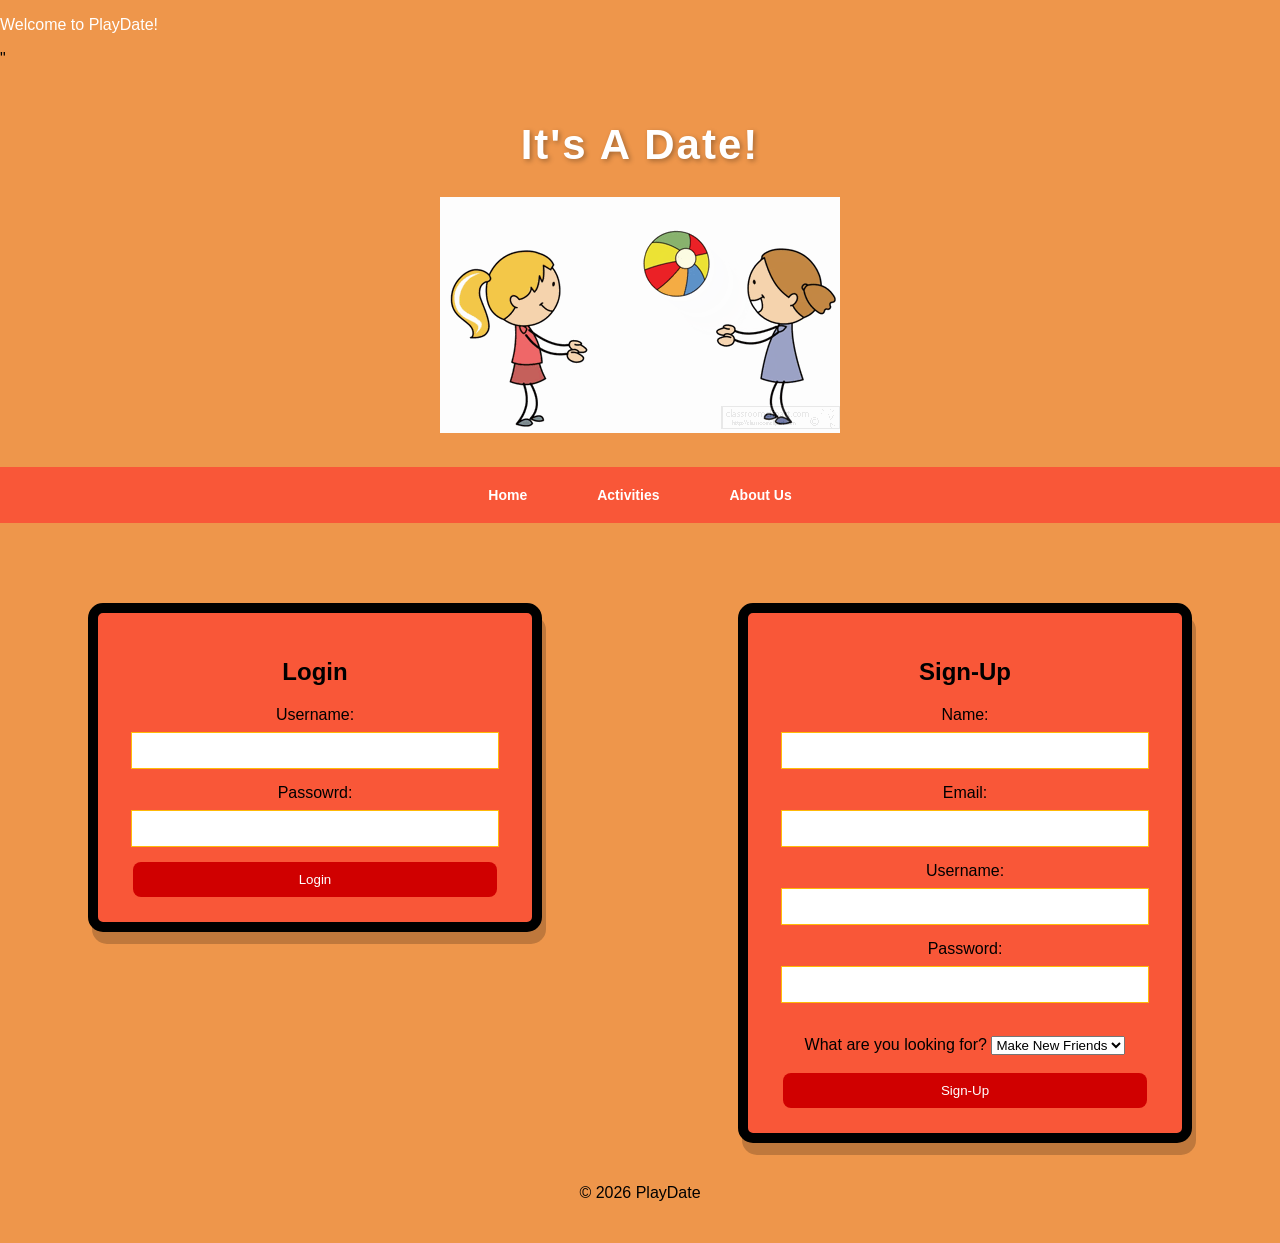
<file: index.html>
<!DOCTYPE html>
<html lang="en">
<head>
  <meta charset="UTF-8">
  <meta name="viewport" content="width=device-width, initial-scale=1.0">
  <title> PlayDate! - Home </title>
  <link rel="stylesheet" href="style.css"> 

  <p style="color: white;"> Welcome to PlayDate!</p>"
  <style>
    
    h1{
      letter: spacing 2px;
    }

  </style>
</head>

<!-- Header -->

<header class="main-header">
  
<h1> It's A Date!</h1>
<img src="img/kids.gif" alt=" kids playing">

</header>

<body>

  <!-- Nav Bar -->
  <nav>
   <a href="#">Home</a>
   <a href="activities.html">Activities</a>
   <a href="aboutus.html"> About Us </a>

  </nav>

  <!-- Main Content-->
   <main>

  

    <!-- Forms -->


   </main>
  
   
<div class="form-container">

   <!-- Right Side- Login Form -->
    <section class="login-card">
      <!-- form here-->
      <h2>
        Login
      </h2>

      <form action="Login">
        <label> Username:</label>
        <input type="text">
        
        <br>

        <label> Passowrd: </label>
        <input type="password"> 

        <button> Login </button>

      </form>
    </section>

    <!-- Left Side - Sign - Up Form -->
     <section class="signup-card">
      <!-- form here -->

      <h2> 
      Sign-Up      
      </h2>
      
      <form action="Signup">

        <label> Name:</label>
        <input type="text"><br>
        <label> Email:</label>
        <input type="text"><br>
        <label> Username:</label>
        <input type="text"><br>
        <label> Password: </label>
        <input type="text"><br>
        <br>
        
        <label> What are you looking for?</label>
        <select>
          <option> Make New Friends </option>
          <option>  Find Activities </option>
          <option>  Find Events </option>
        </select>
        <br>
      <br>  
        <button> Sign-Up </button>
      </form>
     </section>
  </main>
</div>




  <!-- Footer -->
   <section class="footer">
<footer> 
  <p> © 2026 PlayDate </p>
</footer>
</section>

</body>

</html>
</file>
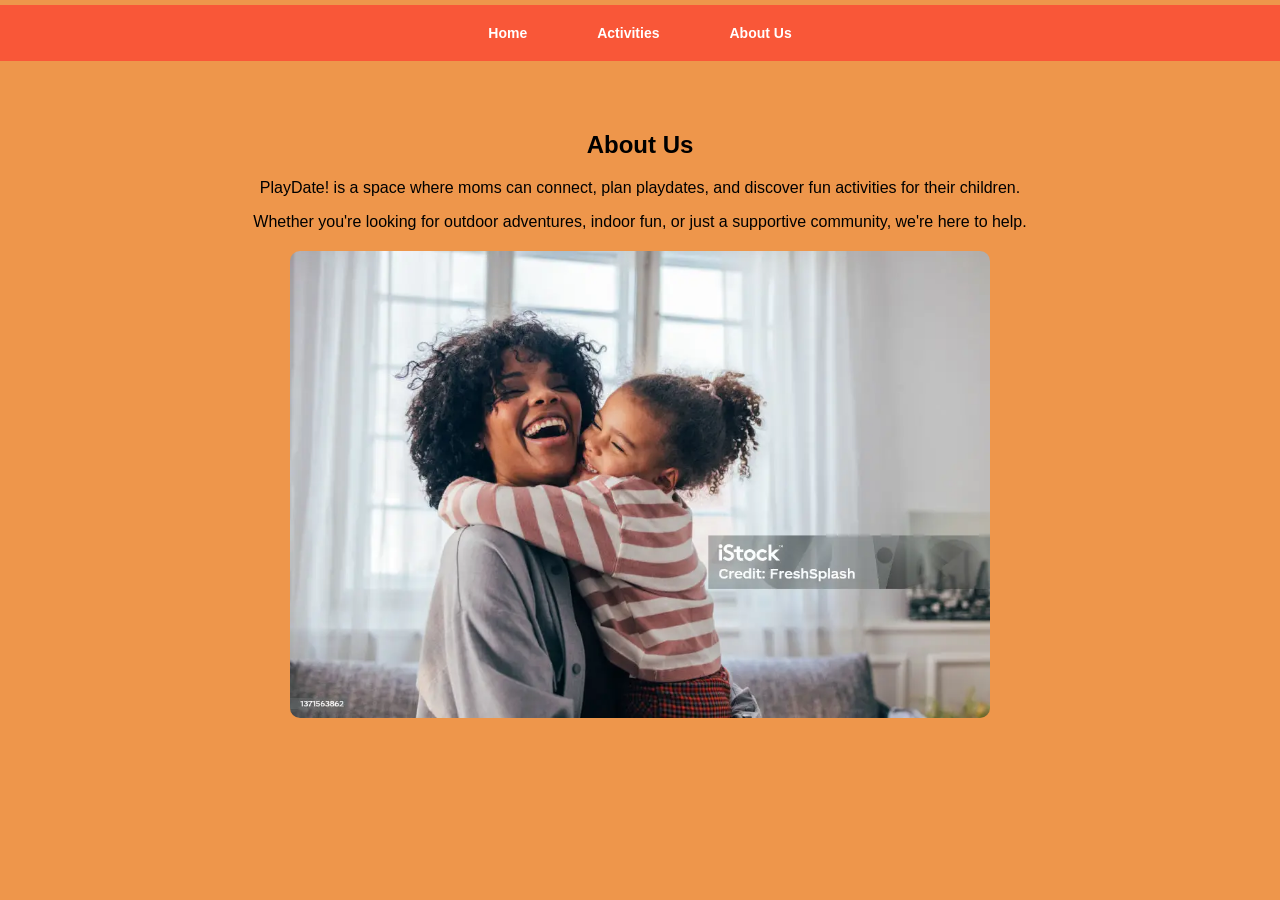
<file: aboutus.html>
<!doctype html>
<html lang="en">
  <head>
    <meta charset="UTF-8" />
    <meta name="viewport" content="width=device-width, initial-scale=1.0" />
    <link rel="stylesheet" href="style.css" />
    <link rel="stylesheet" href="aboutus.css" />

    <title>PlayDate! - About Us</title>
  </head>
  <body>
    <!-- Nav Bar -->
    <nav>
      <a href="index.html">Home</a>
      <a href="activities.html">Activities</a>
      <a href="aboutus.html"> About Us </a>
    </nav>

    <!-- Container-->

    <div class="card-container">
      <section class="aboutus">
        <div class="card">
          <h2>About Us</h2>
        
          <div class="box">
            <p>
              PlayDate! is a space where moms can connect, plan playdates, and
              discover fun activities for their children.
            </p>
            Whether you're looking for outdoor adventures, indoor fun, or just a
            supportive community, we're here to help. </p>

      

          </div>
        </div>

        <div class="img">
        <img src="img/mom.webp" alt="mom" />
          </div>
          
        </div>
      </section>
    </div>
  </body>
</html>
</file>
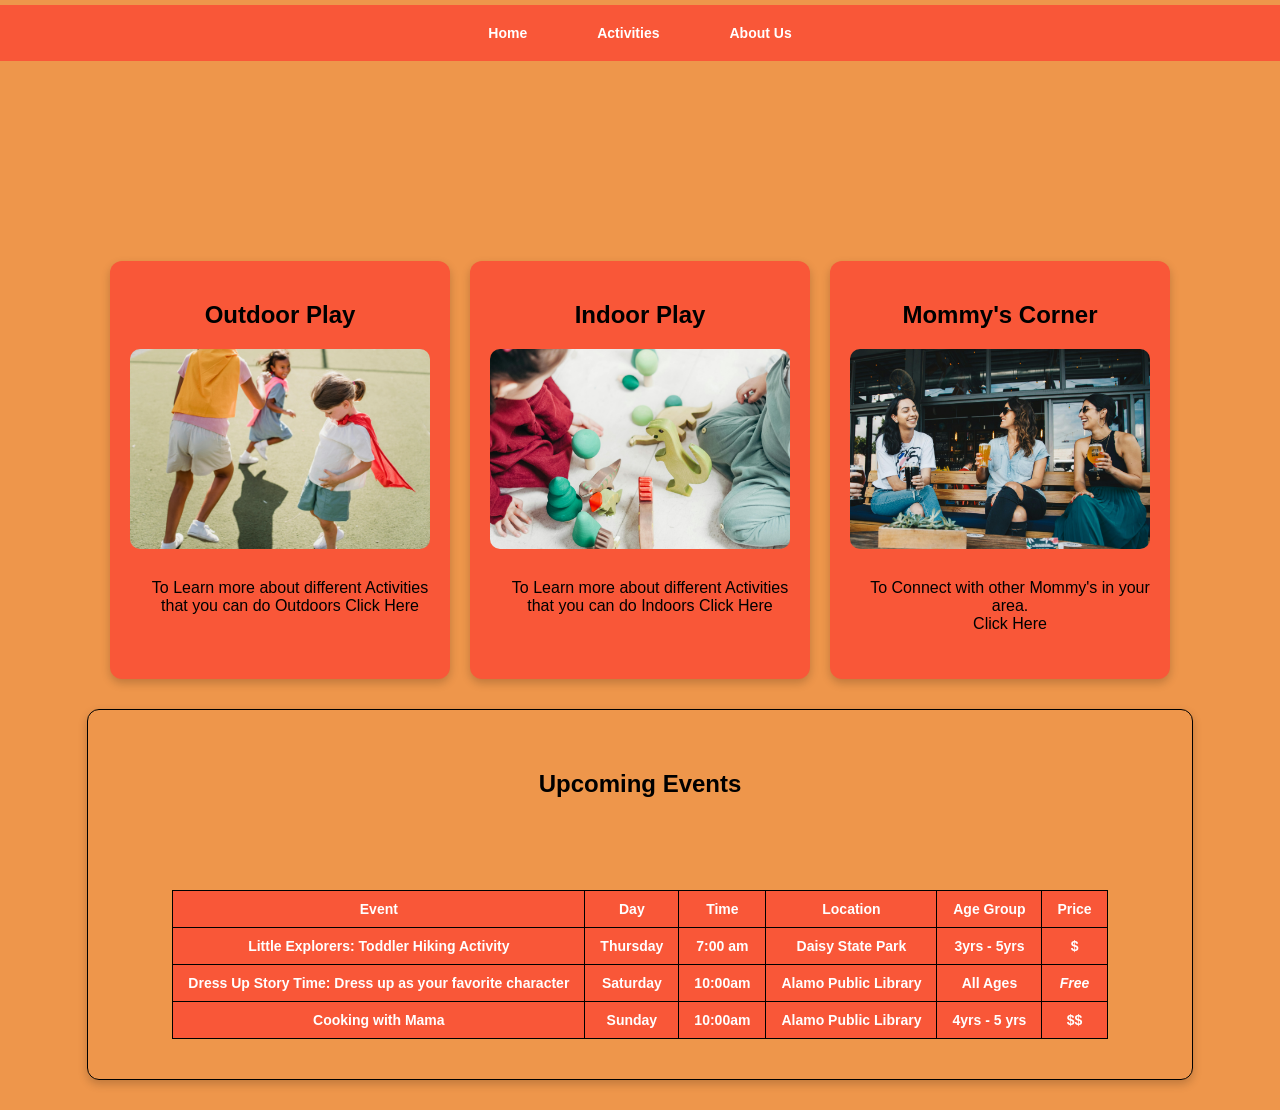
<file: activities.html>
<!doctype html>
<html lang="en">
  <head>
    <meta charset="UTF-8" />
    <meta name="viewport" content="width=device-width, initial-scale=1.0" />
    <link rel="stylesheet" href="style.css" />
    <link rel="stylesheet" href="activities.css" />
    <title>PlayDate! - Activities</title>
  </head>

  <body>
    <!-- Nav Bar -->
    <nav>
      <a href="index.html">Home</a>
      <a href="activities.html">Activities</a>
      <a href="aboutus.html"> About Us </a>
    </nav>

    <!-- Cards-->
    <div class="card-container">
      <div class="card">
        <h2>Outdoor Play</h2>
        <img src="img/outdoor.jpg" alt="outdoor" />
        <div class="box">
          <p>
            To Learn more about different Activities that you can do Outdoors
            Click Here
          </p>
        </div>
      </div>

      <div class="card">
        <h2>Indoor Play</h2>
        <img src="img/indoor.jpeg" alt="indoor" />
        <div class="box">
          <p>
            To Learn more about different Activities that you can do Indoors
            Click Here
          </p>
        </div>
      </div>

      <div class="card">
        <h2>Mommy's Corner</h2>
        <img src="img/mom.jpeg" alt="mom" />
        <div class="box">
          <p>
            To Connect with other Mommy's in your area. <br />
            Click Here
          </p>
        </div>
      </div>
    </div>

    <!-- Events -->

    <div class="table">
      <h2>Upcoming Events</h2>

      <table>
        <tr>
          <th>Event</th>
          <th>Day</th>
          <th>Time</th>
          <th>Location</th>
          <th>Age Group</th>
          <th>Price</th>
        </tr>

        <br />
        <tr>
          <th>Little Explorers: Toddler Hiking Activity</th>
          <br />
          <th>Thursday</th>
          <th>7:00 am</th>
          <th>Daisy State Park</th>
          <th>3yrs - 5yrs</th>
          <th>$</th>
        </tr>

        <br />
        <tr>
          <th>Dress Up Story Time: Dress up as your favorite character</th>
          <th>Saturday</th>
          <th>10:00am</th>
          <th>Alamo Public Library</th>
          <th>All Ages</th>
          <th><em>Free </em></th>
        </tr>

        <br />
        <tr>
          <th>Cooking with Mama</th>
          <th>Sunday</th>
          <th>10:00am</th>
          <th>Alamo Public Library</th>
          <th>4yrs - 5 yrs</th>
          <th>$$</th>
        </tr>
      </table>
    </div>
  </body>
</html>
</file>
<file: style.css>
body{
  margin: 0;
  font-family: 'Lucida Sans', 'Lucida Sans Regular', 'Lucida Grande', 'Lucida Sans Unicode', Geneva, Verdana, sans-serif;
   background-color: #ee964b;
}

.main-header{

  background-color: #ee964b;
  padding: 25px;
  text-align: center;
}

.main-header h1{
  font-size: 42px;
  color: white;
  letter-spacing: 2px;
  font-weight: bold;
  text-shadow: 2px 2px 5px rgba(0,0,0,0.3);
}
/* Nav */

nav{
  display: flex;
  margin-top: 5px;
  justify-content: center;
  gap:40px;
  padding: 10px;
  background: #f95738;

}

nav a{
  color: white;
  text-decoration: none;
  font-weight: bold;
  font-size: 14px;
  padding: 10px 15px;
}

nav a:hover{
  background-color:#ee964b;
  border-radius:  8pc;
}

/* Main Layout */
main{
  display:flex;
  justify-content: space-between;
  align-items: center;
  padding: 40px;

}


/* Both Forms */

.form-container{
  
  display: flex;
  gap: 20px;
  justify-content: center;
  align-items: flex-start;
  flex-wrap: wrap;
}

.login-card,
.signup-card{
  width: 300px;
}


/* Left Side */

.left {
  width: 60%;
}



.hero {
  width: 100%;
  

  background-image: url(img/swing.jpg);
  background-size: cover;
  background-position: center;

  display:flex;
  align-items:center;
  justify-content: center;

  color: white;
  font-size:32px;
}

/* Right Side */

.login-card {
  margin: 0 auto;
  width: 30%;
  padding: 25px;
  border: 10px solid black;
  border-radius: 15px;
  background-color:#f95738;
  box-shadow: 4px 12px rgba(0,0,0,0.2);
  text-align:center;
}

.login-card input{
  width: 90%;
  padding: 10px; 
  margin: 8px 0 15px 0;
  border: 1px solid #ffba08;
}

.login-card button{
  width:95%;
  padding: 10px; 
  border: none;
  border-radius: 8px;
  background-color: #d00000;
  color: white;
  cursor:pointer;
}

.footer{
  text-align: center;
  padding: 25px;
}

.signup-card{

  margin: 0 auto;
  width: 30%;
  padding: 25px;
  border: 10px solid black;
  border-radius: 15px;
  background-color:#f95738;
  box-shadow: 4px 12px rgba(0,0,0,0.2);
  text-align:center;
}

.signup-card input{
    width: 90%;
  padding: 10px; 
  margin: 8px 0 15px 0;
  border: 1px solid #ffba08;
}

.signup-card button{
    width:95%;
  padding: 10px; 
  border: none;
  border-radius: 8px;
  background-color: #d00000;
  color: white;
  cursor:pointer;
}
</file>
<file: aboutus.css>
body {
  margin: 0;
  font-family:
    "Lucida Sans", "Lucida Sans Regular", "Lucida Grande",
    "Lucida Sans Unicode", Geneva, Verdana, sans-serif;
  background-color: #ee964b;
}

.main-header {
  background-color: #ee964b;
  padding: 25px;
  text-align: center;
}

.main-header h1 {
  text-align: center;
  font-size: 42px;
  color: white;
  letter-spacing: 2px;
  font-weight: bold;
  text-shadow: 2px 2px 5px rgba(0, 0, 0, 0.3);
}
/* Nav */

nav {
  display: flex;
  margin-top: 5px;
  justify-content: center;
  gap: 40px;
  padding: 10px;
  background: #f95738;
}

nav a {
  color: white;
  text-decoration: none;
  font-weight: bold;
  font-size: 14px;
  padding: 10px 15px;
}

nav a:hover {
  background-color: #ee964b;
  border-radius: 8pc;
}

/* Main Layout */
main {
  display: flex;
  justify-content: space-between;
  align-items: center;
  padding: 40px;
}

.aboutus img {
  display: block;
  margin: 20px auto;
}

/* The About Us Text Section */

.card-container {
  display: flex;
  gap: 20px;
  justify-content: center;
  margin-top: 50px;
  text-align: center;
}

img {
  width: 700px;
  height: auto;
  object-fit: cover;
  border-radius: 10px;
}
</file>
<file: activities.css>
.card {
  width: 300px;
  padding: 20px;
  background-color: #f95738;
  border-radius: 12px;
  box-shadow: 0 4px 10px rgba(0, 0, 0, 0.2);
  text-align: center;
  margin-top: 150px;
}

main {
  display: flex;
  flex-direction: column;
  height: 100vh;
}

.card-container {
  display: flex;
  gap: 20px;
  justify-content: center;
  margin-top: 50px;
}

.box {
  width: 300px;
  padding: 10px;
  background-color: #f95738;
  text-align: center;
}

.card img {
  width: 300px;
  height: 200px;
  object-fit: cover;
  border-radius: 10px;
  margin-top: auto;
}

.table {
  width: 80%;
  margin: 30px auto;
  border-collapse: collapse;
  border: 1px solid black;
  border-radius: 12px;
  box-shadow: 0 4px 10px rgba(0, 0, 0, 0.2);
  padding: 10px;
  text-align: center;

  align-items: center;
  padding: 40px;
}

table,
th,
td {
  margin: 0px auto;
  border: 1px solid black;
  padding: 20px;
  background-color: #f95738;
  border-collapse: collapse;

  color: white;
  text-decoration: none;
  font-weight: bold;
  font-size: 14px;
  padding: 10px 15px;
}
</file>
